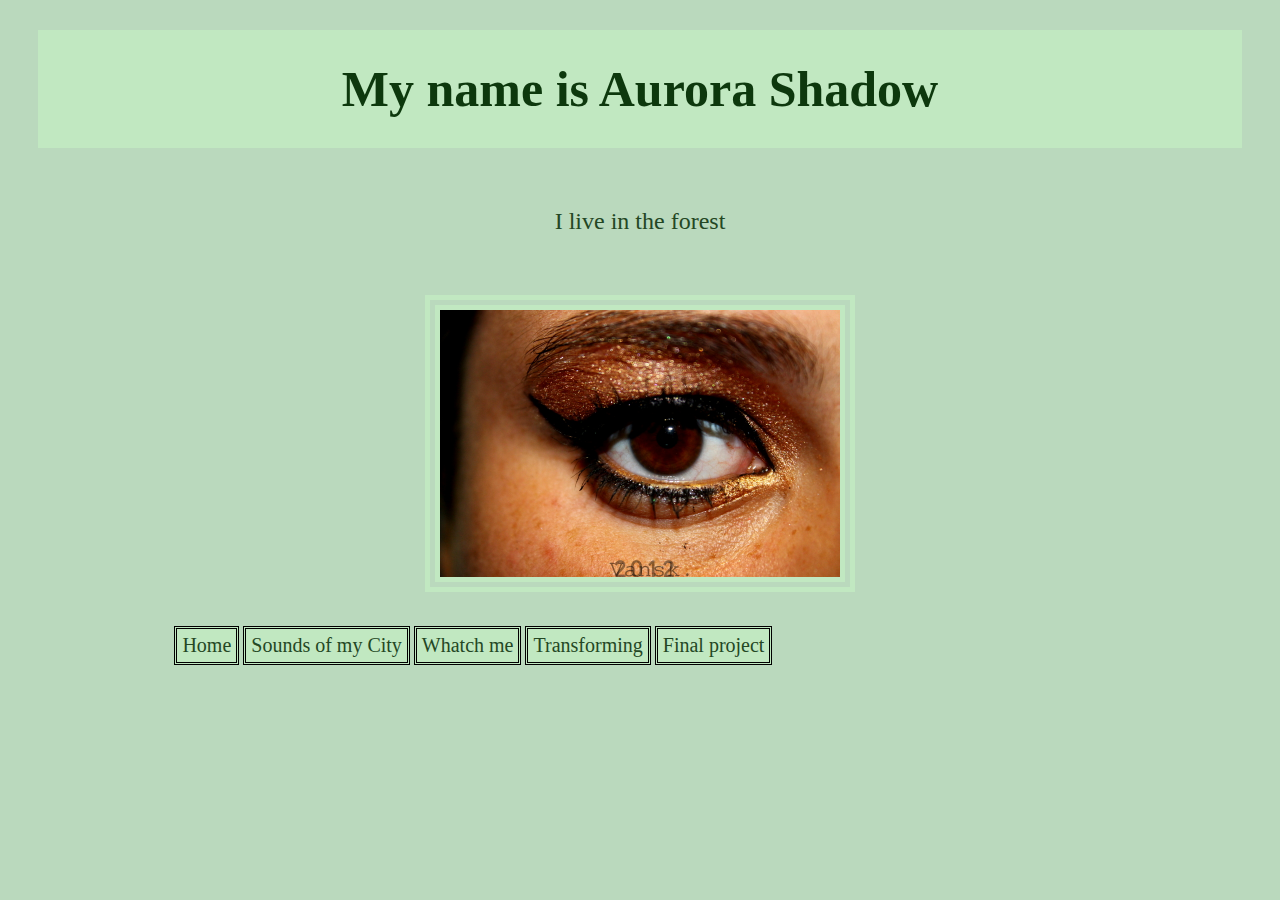
<file: index.html>
<!DOCTYPE html>
<html>
<head>
  <meta charset="utf-8">
  <meta name="viewport" content="width=device-width, initial-scale=1">
  <title>My first web page</title>
  <link rel="stylesheet" type="text/css" href="styles.css">
</head>
<body>
  <h1>My name is Aurora Shadow</h1>
  <p>I live in the forest</p>
  <img src="images/blackgold.jpeg" alt="eyes makeup" width="400px">
  <br>

  <ul>
    <li><a href="index.html">Home</a></li>
    <li><a href="audio.html">Sounds of my City </a></li>
    <li><a href="animation.html">Whatch me </a></li>
    <li><a href="programming.html">Transforming</a></li>
    <li><a href="final.html">Final project</a></li>
  </ul>

</body>
</html>
</file>
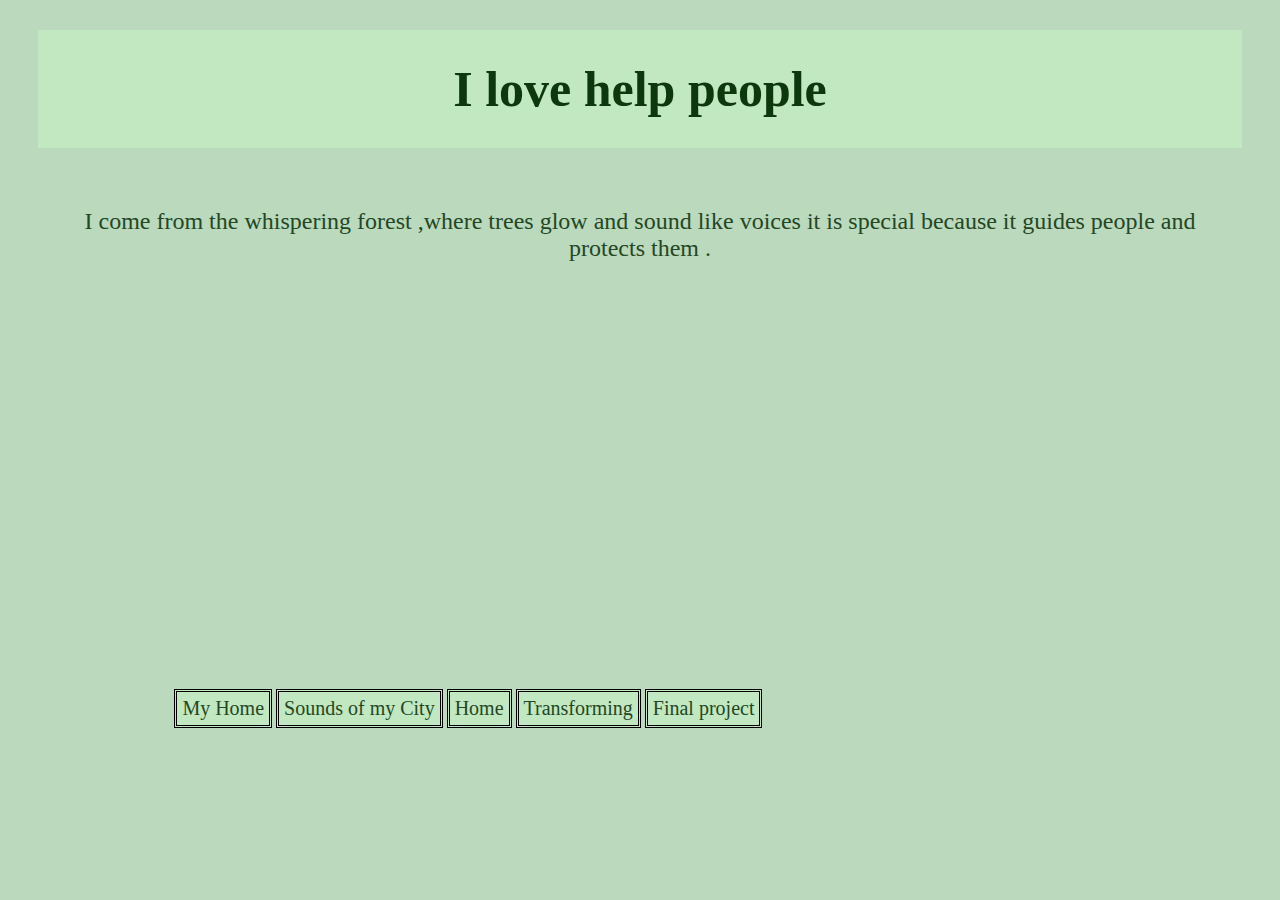
<file: animation.html>
<!DOCTYPE html>
<html>
<head>
	<meta charset="utf-8">
	<meta name="viewport" content="width=device-width, initial-scale=1">
	<title> Whatch me  </title>
	<link rel="stylesheet" type="text/css" href="styles.css">
</head>
<body>
<h1>I love help people</h1>
<p>I come from the whispering forest ,where trees glow and sound like voices it is special because it guides people and protects them .</p>
<br>
	<iframe width="560" height="315" src="https://www.youtube.com/embed/ov3To5GU1Uw?si=NN6P8EwJHR9NQ92z" title="YouTube video player" frameborder="0" allow="accelerometer; autoplay; clipboard-write; encrypted-media; gyroscope; picture-in-picture; web-share" referrerpolicy="strict-origin-when-cross-origin" allowfullscreen></iframe>
<br>
<ul>
		<li><a href="forest.html">My Home</a></li>
		<li><a href="audio.html">Sounds of my City </a></li>
		<li><a href="index.html">Home</a></li>
		<li><a href="programming.html">Transforming</a></li>
		<li><a href="final.html">Final project</a></li>
	</ul>
</body>
</html>
</file>
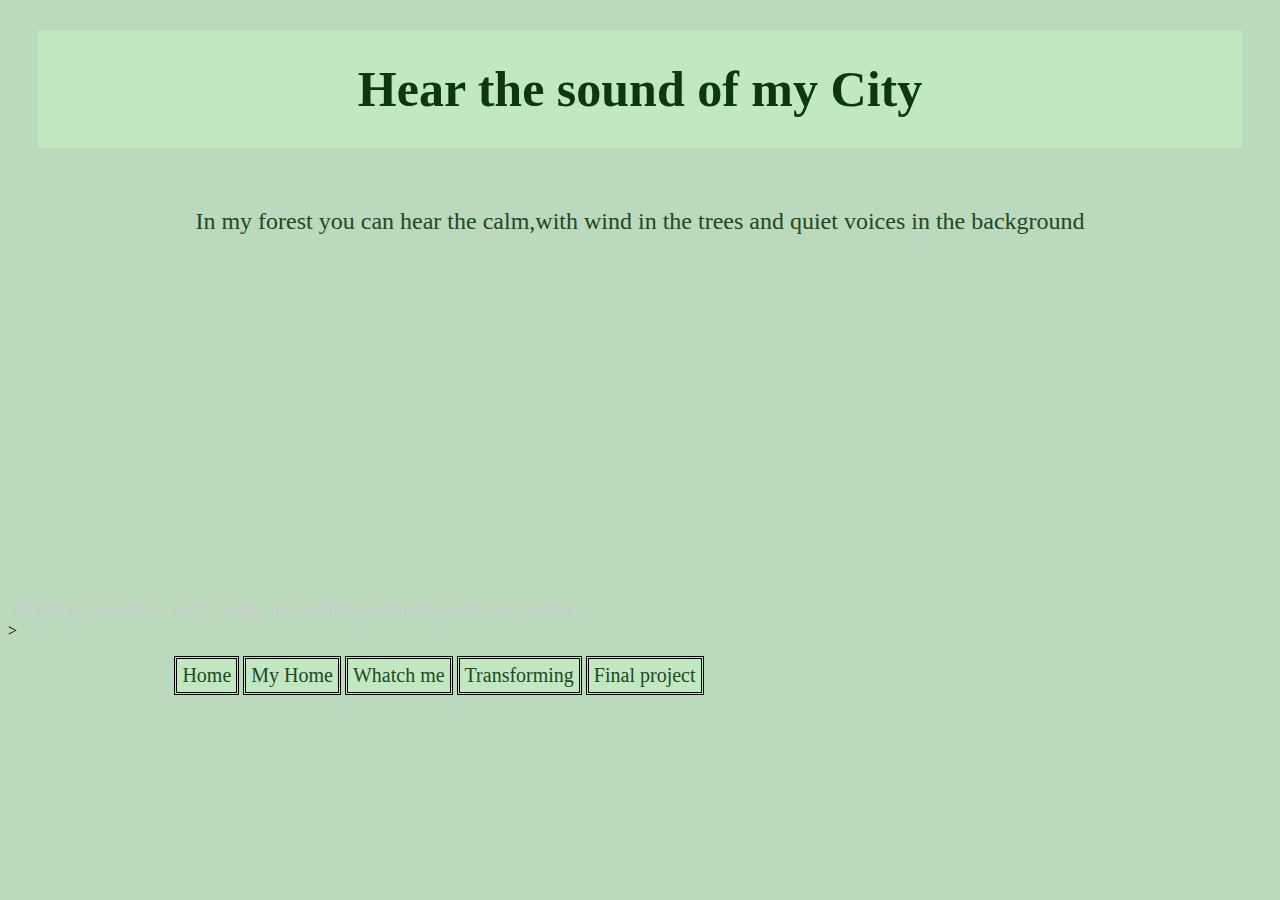
<file: Audio.html>
<!DOCTYPE html>
<html>
<head>
	<meta charset="utf-8">
	<meta name="viewport" content="width=device-width, initial-scale=1">
	<title></title>
	<link rel="stylesheet" type="text/css" href="styles.css">
</head>
<body>
<h1>Hear the sound of my City</h1>
<p>In my forest you can hear the calm,with wind in the trees and quiet voices in the background</p>
<iframe scr= <iframe width="100%" height="300" scrolling="no" frameborder="no" allow="autoplay" src="https://w.soundcloud.com/player/?url=https%3A//api.soundcloud.com/playlists/1795722393&color=%23ff5500&auto_play=false&hide_related=false&show_comments=true&show_user=true&show_reposts=false&show_teaser=true&visual=true"></iframe><div style="font-size: 10px; color: #cccccc;line-break: anywhere;word-break: normal;overflow: hidden;white-space: nowrap;text-overflow: ellipsis; font-family: Interstate,Lucida Grande,Lucida Sans Unicode,Lucida Sans,Garuda,Verdana,Tahoma,sans-serif;font-weight: 100;"><a href="https://soundcloud.com/user-944370334" title="꧁Bɪʀʙʏ_Tɪɴɢᴢᴢᴢシ︎☕︎꧂" target="_blank" style="color: #cccccc; text-decoration: none;">꧁Bɪʀʙʏ_Tɪɴɢᴢᴢᴢシ︎☕︎꧂</a> · <a href="https://soundcloud.com/user-944370334/sets/songs-for-reading-barefoot-in" title="Songs for reading barefoot in the fairy forest" target="_blank" style="color: #cccccc; text-decoration: none;">Songs for reading barefoot in the fairy forest</a></div>
></iframe>
<br>
<ul>
		<li><a href="index.html">Home</a></li>
		<li><a href="forest.html">My Home</a></li>
		<li><a href="animation.html">Whatch me </a></li>
		<li><a href="programming.html">Transforming</a></li>
		<li><a href="final.html">Final project</a></li>
	</ul>

</body>
</html>
</file>
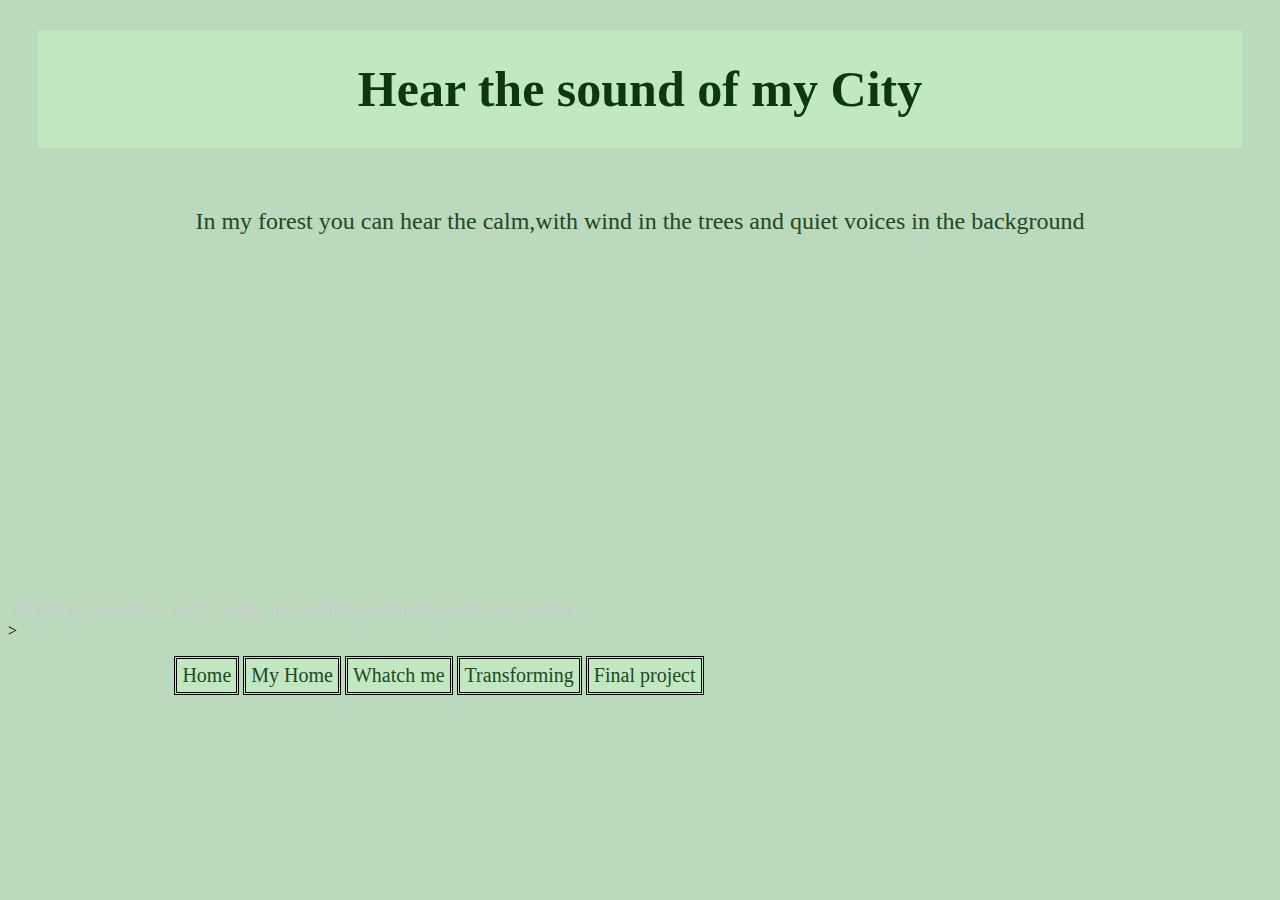
<file: audio.html>
<!DOCTYPE html>
<html>
<head>
	<meta charset="utf-8">
	<meta name="viewport" content="width=device-width, initial-scale=1">
	<title></title>
	<link rel="stylesheet" type="text/css" href="styles.css">
</head>
<body>
<h1>Hear the sound of my City</h1>
<p>In my forest you can hear the calm,with wind in the trees and quiet voices in the background</p>
<iframe scr= <iframe width="100%" height="300" scrolling="no" frameborder="no" allow="autoplay" src="https://w.soundcloud.com/player/?url=https%3A//api.soundcloud.com/playlists/1795722393&color=%23ff5500&auto_play=false&hide_related=false&show_comments=true&show_user=true&show_reposts=false&show_teaser=true&visual=true"></iframe><div style="font-size: 10px; color: #cccccc;line-break: anywhere;word-break: normal;overflow: hidden;white-space: nowrap;text-overflow: ellipsis; font-family: Interstate,Lucida Grande,Lucida Sans Unicode,Lucida Sans,Garuda,Verdana,Tahoma,sans-serif;font-weight: 100;"><a href="https://soundcloud.com/user-944370334" title="꧁Bɪʀʙʏ_Tɪɴɢᴢᴢᴢシ︎☕︎꧂" target="_blank" style="color: #cccccc; text-decoration: none;">꧁Bɪʀʙʏ_Tɪɴɢᴢᴢᴢシ︎☕︎꧂</a> · <a href="https://soundcloud.com/user-944370334/sets/songs-for-reading-barefoot-in" title="Songs for reading barefoot in the fairy forest" target="_blank" style="color: #cccccc; text-decoration: none;">Songs for reading barefoot in the fairy forest</a></div>
></iframe>
<br>
<ul>
		<li><a href="index.html">Home</a></li>
		<li><a href="forest.html">My Home</a></li>
		<li><a href="animation.html">Whatch me </a></li>
		<li><a href="programming.html">Transforming</a></li>
		<li><a href="final.html">Final project</a></li>
	</ul>

</body>
</html>
</file>
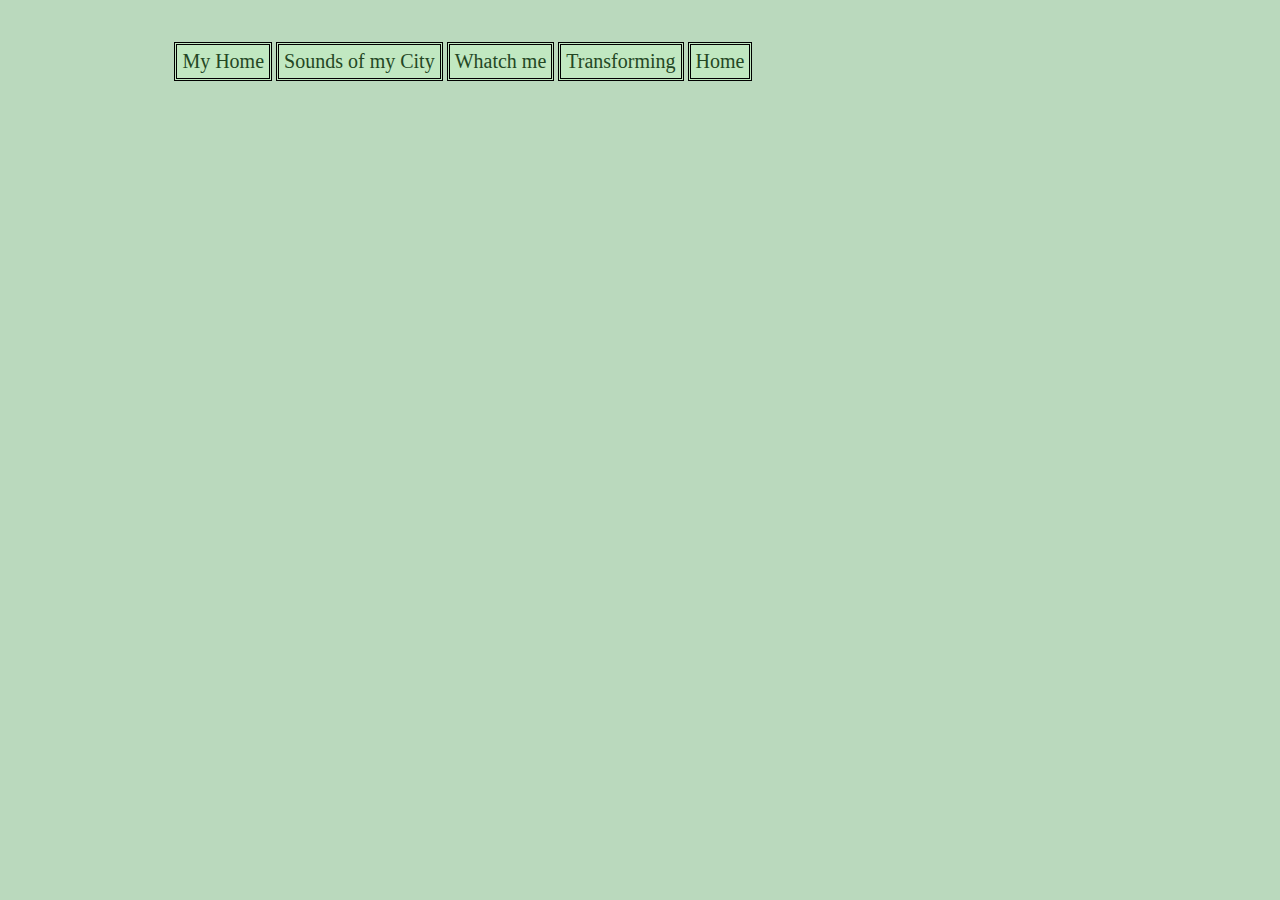
<file: final.html>
<!DOCTYPE html>
<html>
<head>
	<meta charset="utf-8">
	<meta name="viewport" content="width=device-width, initial-scale=1">
	<title></title>
	<link rel="stylesheet" type="text/css" href="styles.css">
</head>
<body>
	<br>
	<ul>
		<li><a href="forest.html">My Home</a></li>
		<li><a href="audio.html">Sounds of my City </a></li>
		<li><a href="animation.html">Whatch me </a></li>
		<li><a href="programming.html">Transforming</a></li>
		<li><a href="index.html">Home</a></li>
	</ul>
</body>
</html>
</file>
<file: styles.css>
body{background-color: #BAD9BD}

h1{color:#0D380D;
font-size:Papyrus;
font-size: 50px;
text-align: center;
background-color: #C1E8C1 ;
margin: 30px;
padding: 30px;}

p{color:#244724;
font-size: Courgette;
font-size: 24px;
text-align: center; 
margin: 30px;
padding:30px;}

img{border-style: double;
border-width: 15px;
color: #C1E8C1;
display: block;
margin-left: auto;
margin-right: auto;}

a{text-decoration: none;
color:#244724;
font-family:Courgette;
font-size:20px;}

a:hover{color: darkgreen;
font-size: 30px;}

ul {list-style: none;
margin-left: 10%;
margin-right: 10%;}

li {background-color:#C1E8C1;
display: inline-block;
border-style: double;
padding: 5px;}

iframe{display: block;
margin: auto;}
</file>
